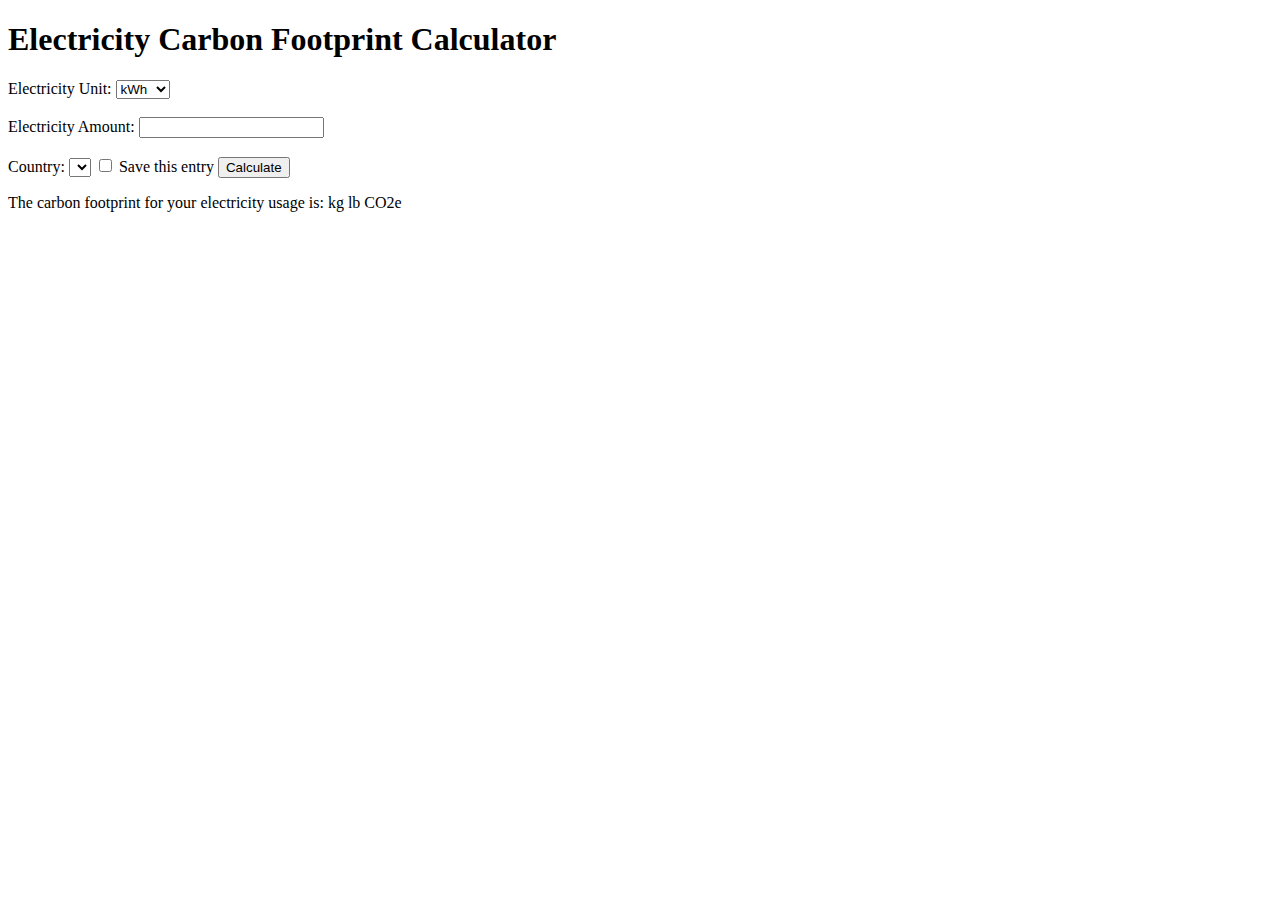
<file: src/main/resources/templates/electricity.html>
<!DOCTYPE html>
<html xmlns:th="http://www.thymeleaf.org">
<head>
    <meta charset="UTF-8">
    <title>Electricity</title>
</head>
<body>
<h1>Electricity Carbon Footprint Calculator</h1>
<form action="#" th:action="@{/electricity}" th:object="${electricityDTO}" method="post">
    <label for="unit">Electricity Unit:</label>
    <select name="unit" id="unit">
        <option value="KWH">kWh</option>
        <option value="MWH">mWh</option>
    </select><br><br>
    <label for="amount">Electricity Amount:</label>
    <input type="number" name="amount" id="amount"><br><br>
    <label for="country">Country:</label>
    <select id="country" name="country">
        <option th:each="country : ${electricityDTO.countries}" th:value="${country}" th:text="${country}"></option>
    </select>
    <label>
        <input type="checkbox" name="saveEntry" value="true"> Save this entry
    </label>
    <input type="submit" value="Calculate">
</form>

<div th:if="${electricityDTO.footprint != 0.0}">
    <p>The carbon footprint for your electricity usage is: <span th:text="${#numbers.formatDecimal(electricityDTO.footprint, 3, 2)}"></span>
        <span th:switch="${electricityDTO.unit}">
            <span th:case="'KWH'">kg</span>
            <span th:case="'MWH'">lb</span>
        </span> CO2e
    </p>
</div>
</body>
</html>
</file>
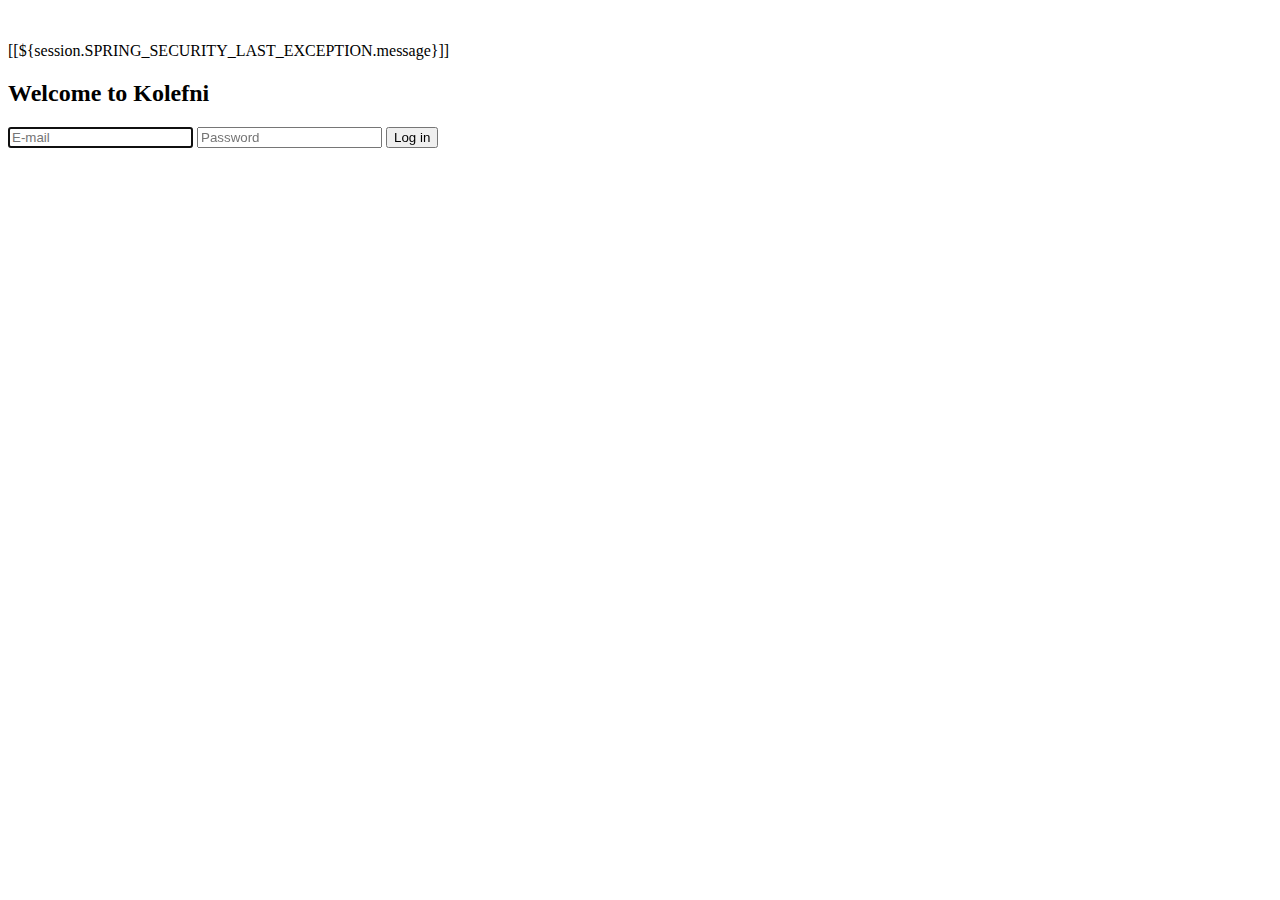
<file: src/main/resources/templates/login.html>
<!DOCTYPE html>
<html xmlns:th="http://www.thymeleaf.org">
<head>
    <meta http-equiv="Content-Type" content="text/html; charset=UTF-8">
    <meta name="viewport" content="width=device-width, initial-scale=1.0, minimum-scale=1.0">
    <title>Kolefni - Login</title>
    <link th:href="@{login.css}" rel="stylesheet"/>
</head>
<body>
<div class="container">
    <header>
        <img th:src="@{kolefni.png}" />
    </header>
    <main>
        <form th:action="@{/login}" method="post">

            <div th:if="${param.error}">
                <p class="text-danger">[[${session.SPRING_SECURITY_LAST_EXCEPTION.message}]]</p>
            </div>
    <!--        <div th:if="${param.logout}">-->
    <!--            <p class="text-warning">You have been logged out.</p>-->
    <!--        </div>-->
            <div>
                <h2>Welcome to Kolefni</h2>
                <div>
                    <p class="text-danger"></p>
                </div>

                    <input type="email" name="email" placeholder="E-mail" required autofocus/>

                    <input type="password" name="password" placeholder="Password" required />

                    <input type="submit" value="Log in"/>

            </div>
        </form>
    </main>
</div>
</body>
</html>
</file>
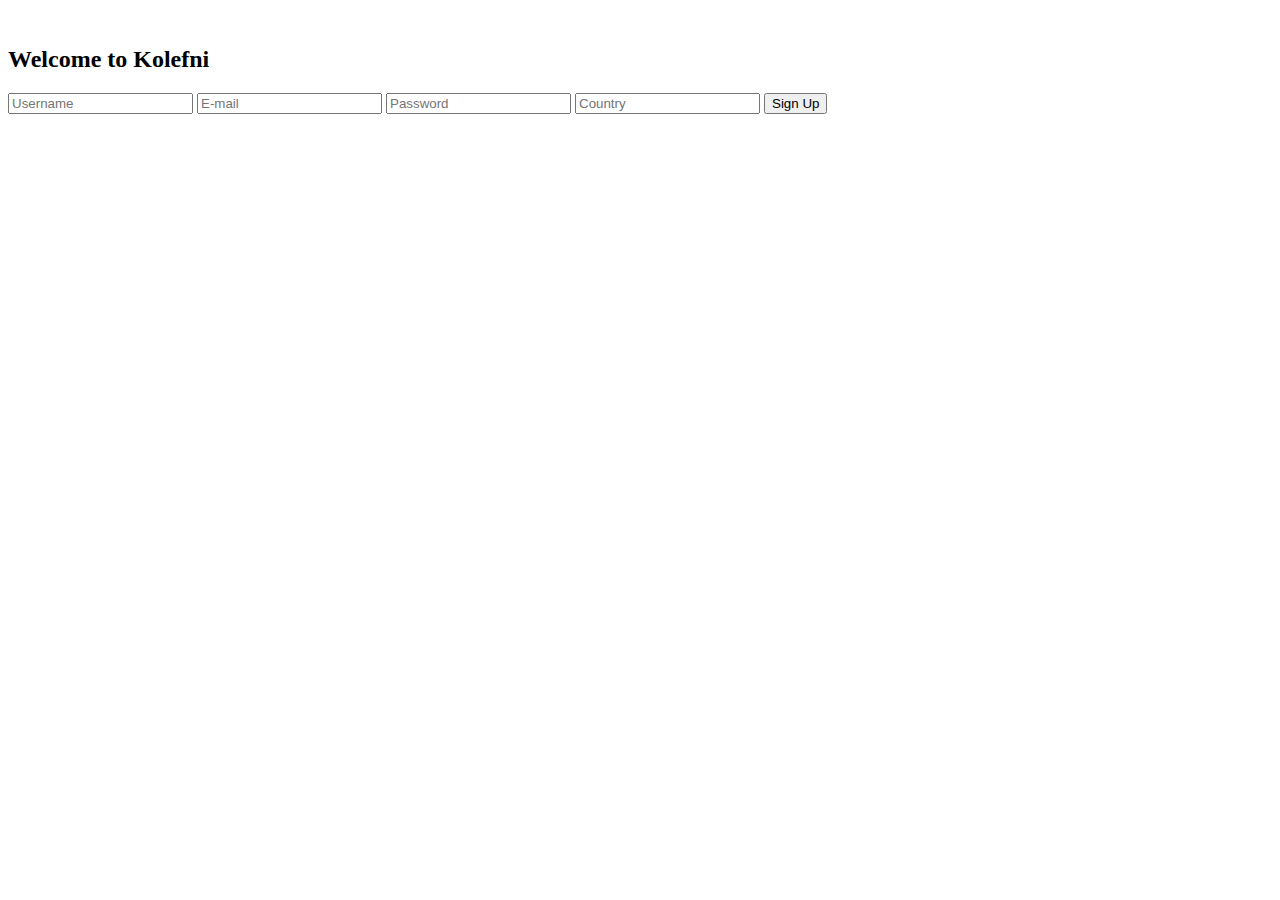
<file: src/main/resources/templates/signup.html>
<!DOCTYPE html>
<html lang="en" xmlns:th="http://www.thymeleaf.org">
<head>
    <meta charset="UTF-8">
    <meta name="viewport" content="width=device-width, initial-scale=1.0, minimum-scale=1.0">
    <title>Kolefni - Signup</title>
    <link th:href="@{signup.css}" rel="stylesheet"/>
</head>
<body>
<div class="container">
  <header>
        <img th:src="@{kolefni.png}" />
</header>
  <main>
  <form th:action="@{/signup}" th:object="${userDTO}"
        method="post">
      <div>
        <h2>Welcome to Kolefni</h2>
          <div>
              <p class="text-danger"></p>
          </div>

          <input type="text" name="username"
                 required minlength="2" maxlength="20" placeholder="Username"/>

          <input type="email" name="email" placeholder="E-mail" required />

          <input type="password" name="password" placeholder="Password"
                 required minlength="6" maxlength="10"/>

          <input type="text" name="country"
                 required minlength="2" maxlength="20" placeholder="Country"/>

          <input type="submit" value="Sign Up">
      </div>
  </form>
  </main>
</div>
</body>
</html>
</file>
